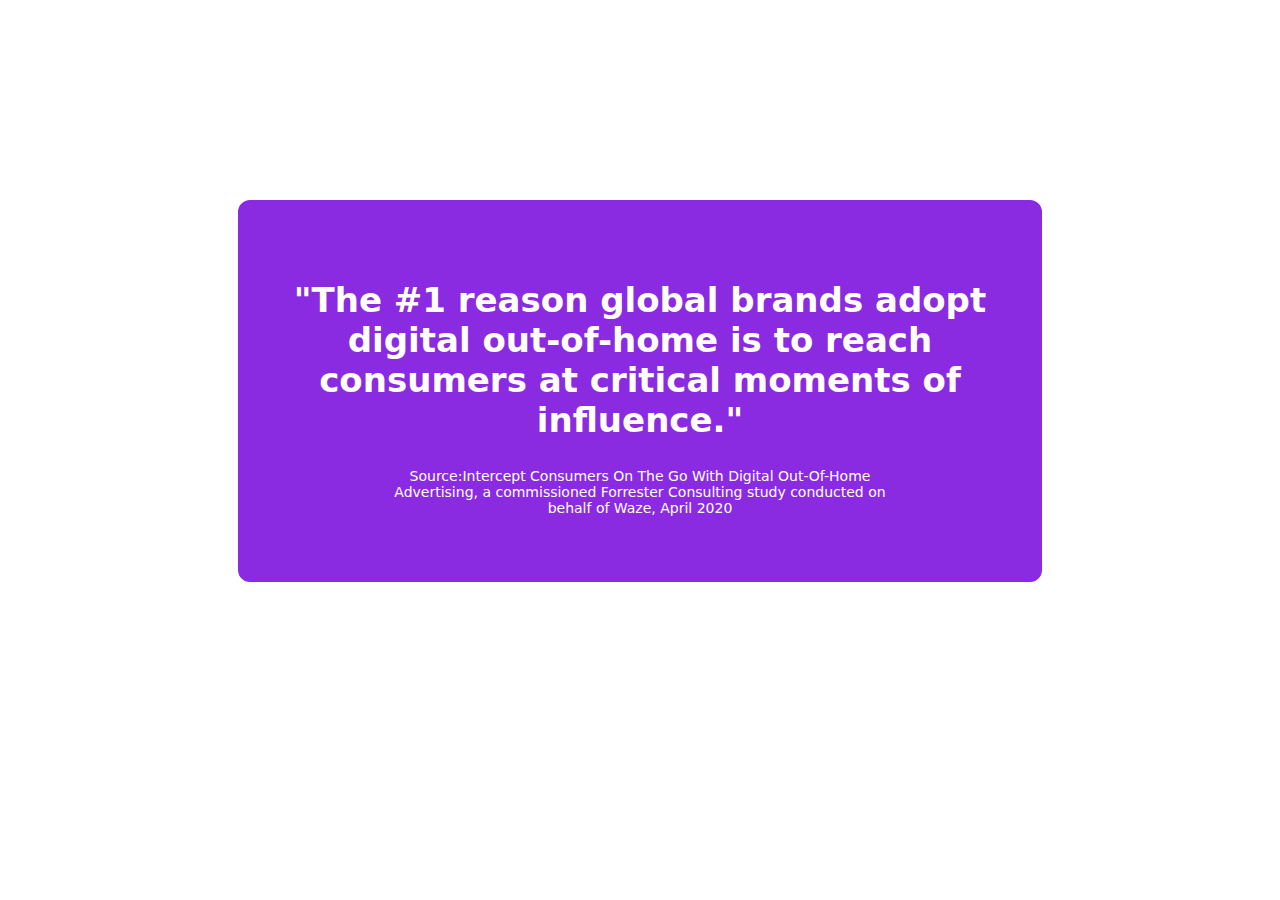
<file: project1 card/index.html>
<!DOCTYPE html>
<html lang="en">
<head>
    <meta charset="UTF-8">
    <meta http-equiv="X-UA-Compatible" content="IE=edge">
    <meta name="viewport" content="width=device-width, initial-scale=1.0">
    <title>Document</title>
    <link rel="stylesheet" href="style.css">
</head>
<body>
    <div class="card">
        <h2>"The #1 reason global brands adopt digital out-of-home is to reach consumers at critical moments of influence."</h2>
        <p> Source:Intercept Consumers On The Go With Digital Out-Of-Home Advertising, a commissioned Forrester Consulting study conducted on behalf of Waze, April 2020</p>
    </div>
    
</body>
</html>
</file>
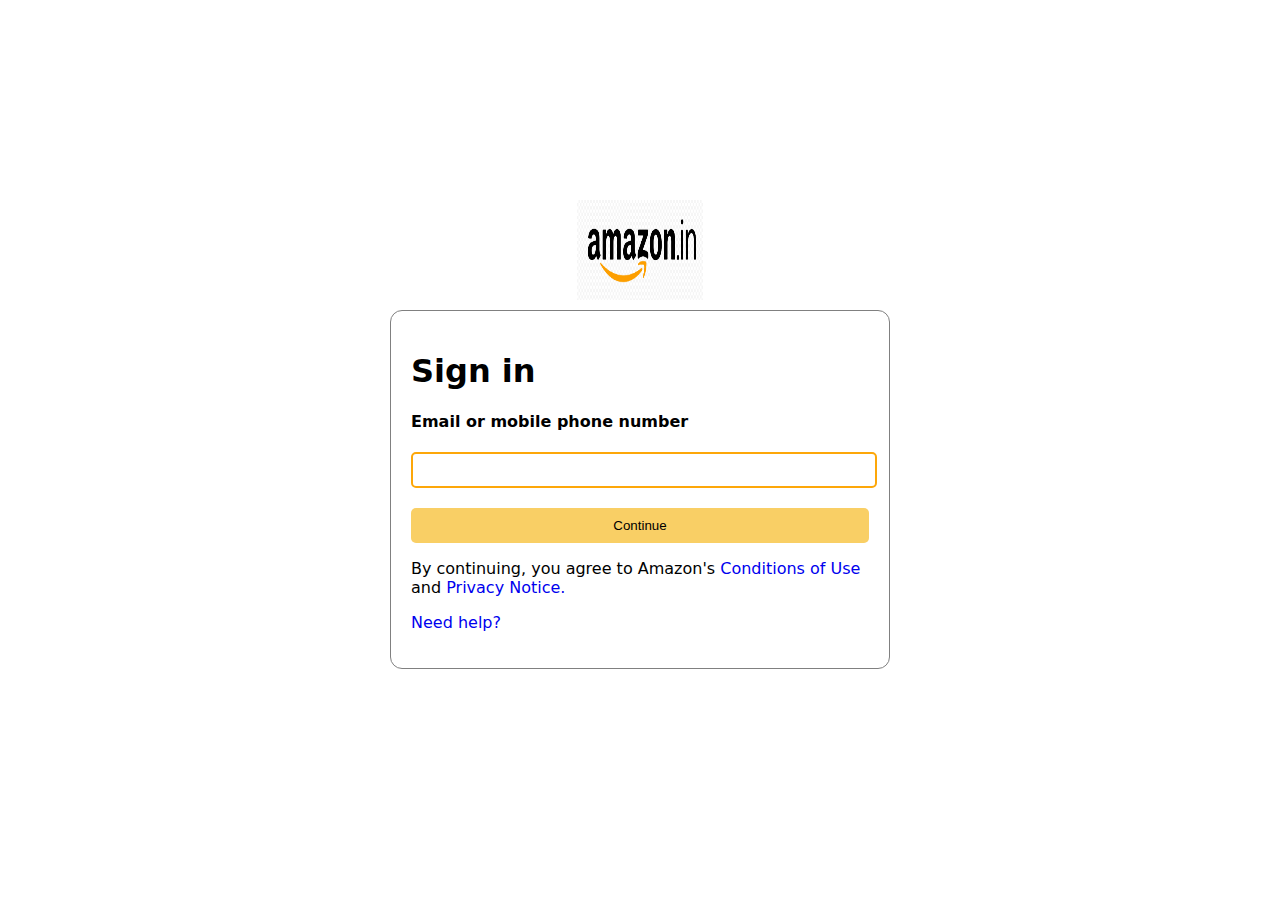
<file: project2 amazon/index.html>
<!DOCTYPE html>
<html lang="en">
<head>
    <meta charset="UTF-8">
    <meta http-equiv="X-UA-Compatible" content="IE=edge">
    <meta name="viewport" content="width=device-width, initial-scale=1.0">
    <title>Amazon sign in</title>
    <link rel="stylesheet" href="style.css">
    <link rel="stylesheet" href="https://cdnjs.cloudflare.com/ajax/libs/font-awesome/6.2.1/css/all.min.css" integrity="sha512-MV7K8+y+gLIBoVD59lQIYicR65iaqukzvf/nwasF0nqhPay5w/9lJmVM2hMDcnK1OnMGCdVK+iQrJ7lzPJQd1w==" crossorigin="anonymous" referrerpolicy="no-referrer" />
    
</head>
<body>
    <div class="logo">
        <img src="amazon.png" alt="" class="logosize">
    </div>
    <!-- <h1 class="logo"><img src="amazoninlogo.jpg" alt=""></h1> -->
    <div class="card">
        <h1>Sign in</h1>
        <h4>Email or mobile phone number</h4>
        <!-- <textarea name="" id="" cols="28" rows="1"></textarea> -->
        <input type="text" name="userlogin" class="text-align"> </br>
        <button class="btn text-align">Continue</button>
        <p>By continuing, you agree to Amazon's <a href="#">Conditions of Use</a> and <a href="#">Privacy Notice.</a></p>
        <p><i class="fa-sharp fa-solid fa-caret-right"></i> <a href="#">  Need help?</a></p>
    </div>
</body>
</html>
</file>
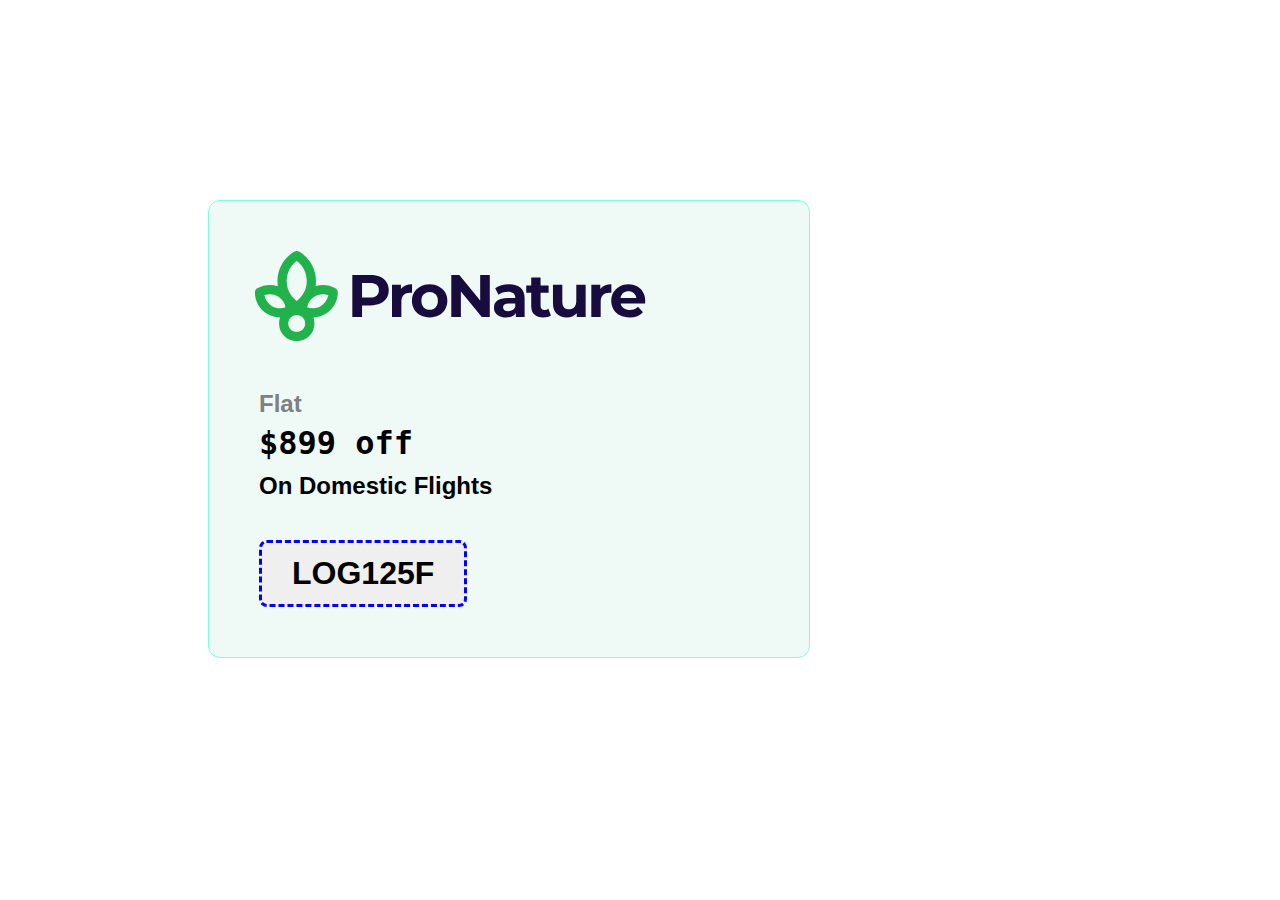
<file: project3 pronature/index.html>
<!DOCTYPE html>
<html lang="en">
<head>
    <meta charset="UTF-8">
    <meta http-equiv="X-UA-Compatible" content="IE=edge">
    <meta name="viewport" content="width=device-width, initial-scale=1.0">
    <title>Document</title>
    <link rel="stylesheet" href="style.css">
</head>
<body>
    <div class="card">
        <img src="ProNaturelogo.svg" class="logo">
        <div class="card-text">
        <h3>Flat</h3>
        <h1>$899 off</h1>
        <h2>On Domestic Flights</h2>
        <button class="btn">LOG125F</button>
        </div>
    </div>  
</body>
</html>
</file>
<file: project1 card/style.css>
body{
    font-family: system-ui, -apple-system, BlinkMacSystemFont, 'Segoe UI', Roboto, Oxygen, Ubuntu, Cantarell, 'Open Sans', 'Helvetica Neue', sans-serif;
}
.card{
    border: 2px solid blueviolet;
    height: 100%;
    padding: 50px;
    border-radius: 12px;
    width: 700px;
    background-color: blueviolet;
    text-align: center;
    margin: 200px auto;
    
}
h2{
    font-size:34px;
    color: white;
}
p{
    font-family:'Ubuntu Mono' monospace;
    font-size: 14px;
    font-weight: lighter;
    padding-left: 100px;
    padding-right: 100px;
    color: white;
}
</file>
<file: project2 amazon/style.css>
body{
    font-family: system-ui, -apple-system, BlinkMacSystemFont, 'Segoe UI', Roboto, Oxygen, Ubuntu, Cantarell, 'Open Sans', 'Helvetica Neue', sans-serif;
}
.logo{
    text-align:center;
    margin-top: 200px;
}
.logosize{
    height: 100px;
    width: 10%;
}
.card{
    border: 1px solid gray;
    width: 500px;
    padding: 20px;
    margin: 6px auto;
    border-radius: 12px;
    box-sizing: border-box;
}
.btn{
    background-color: rgb(249, 207, 101);
    color: black;
    border: none;
    padding: 10px 60px;
    width: 100%;
    margin-top: 20px;
    border-radius: 5px;
}
input{
    border: 2px solid rgb(253, 167, 9);
    width: 100%;
    height: 30px;
    border-radius: 5px;
    font-size: 16px;
}
.btn :hover{
    color: white;
}
p a{
    text-decoration: none;
}
p a :hover{
    color:coral
}
</file>
<file: project3 pronature/style.css>
.card{
    border: 1px solid aquamarine;
    border-radius: 12px;
    background-color: rgb(239, 249, 246);
    margin: 200px;
    width: 600px;
}
.logo{
    margin-left: -5px;
    margin-bottom: -80px;
    
}
.card-text{
    padding: 50px;

}
h3{
    font-family: 'Open Sans', sans-serif;
    font-size: 24px;
    color: gray;
    margin-bottom: -15px;
}
h1{
    font-family: 'Space Mono', monospace;
    margin-bottom: -10px;
}
h2{
    font-family: 'Montserrat', sans-serif;
}
.btn{
    border: 3px dashed blue;
    padding: 12px 30px;
    border-radius: 8px;
    font-family: 'Montserrat', sans-serif;
    font-weight: bold;
    font-size: 32px;
    margin-top: 20px;
}
</file>
